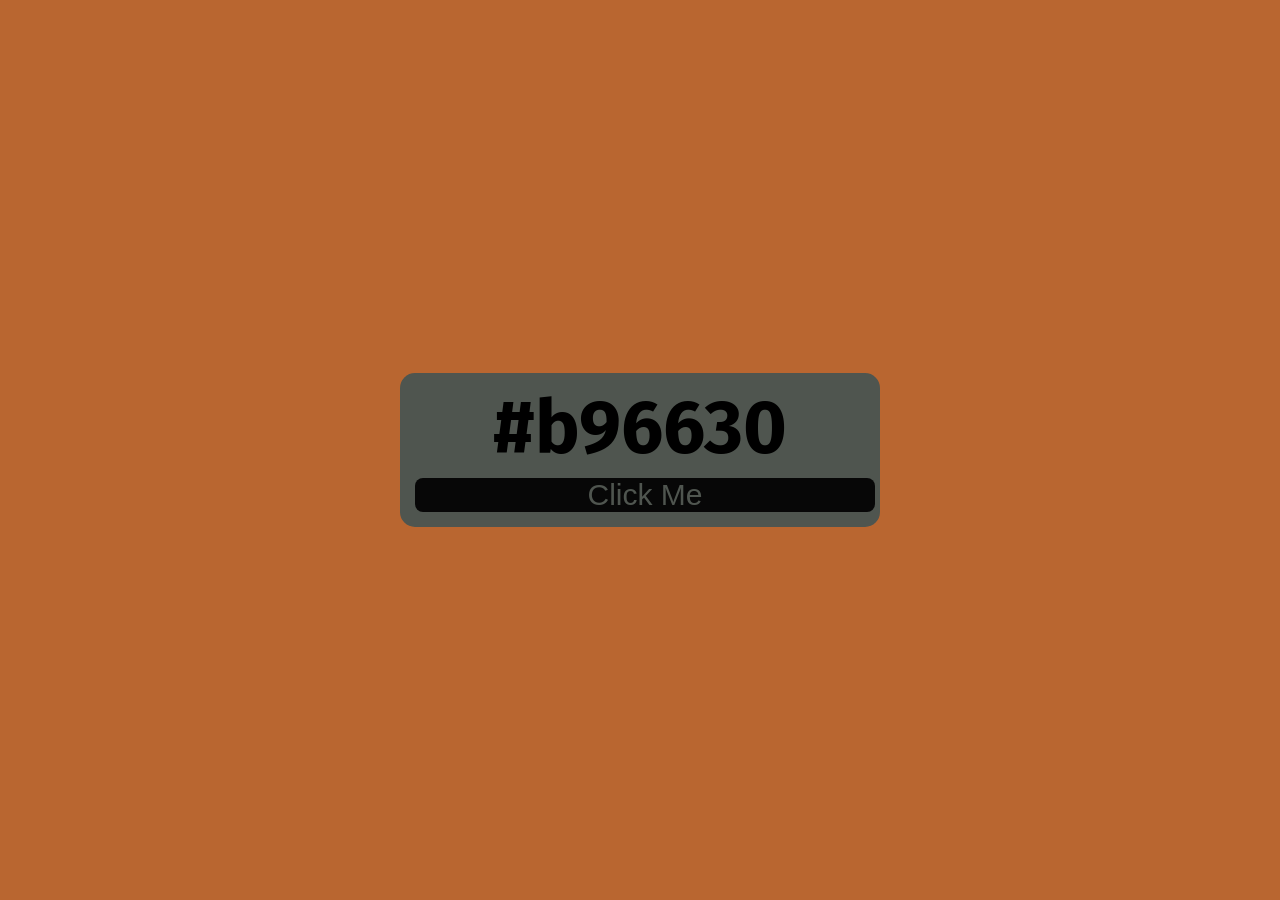
<file: index.html>
<!DOCTYPE html>
<html lang="en">
<head>
    <meta charset="UTF-8">
    <meta name="viewport" content="width=device-width, initial-scale=1.0">
    <title>Random Colour Generation</title>
    <link rel="stylesheet" href="custom.css">
</head>
<body>
    <div class="main">
        <div class="container">
            <h2 id="color-code">#fff</h2>
            <button id="btn">Click Me</button>
        </div>
    </div>
    <script src="random.js"></script>
</body>
</html>
</file>
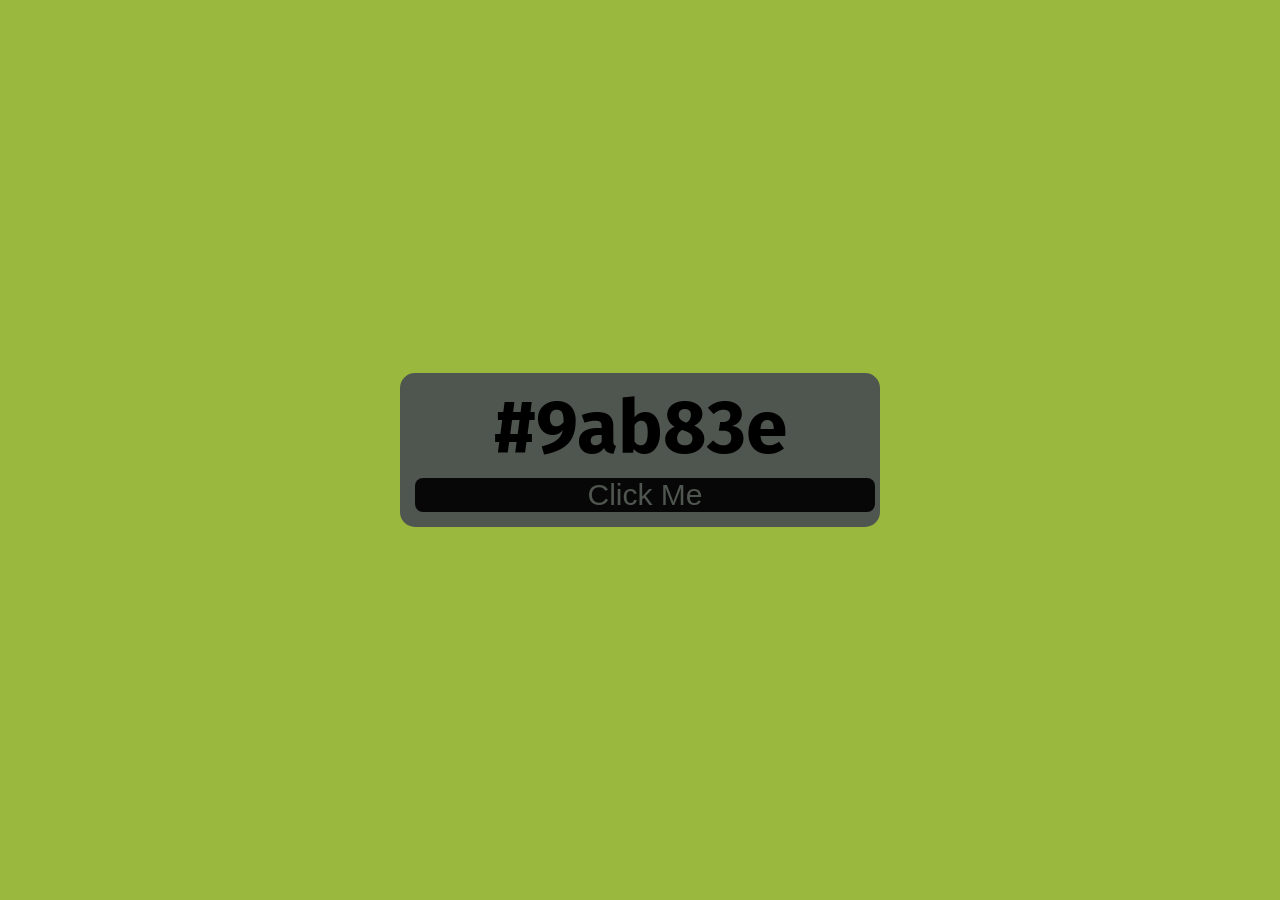
<file: html/index.html/index.html>
<!DOCTYPE html>
<html lang="en">
<head>
    <meta charset="UTF-8">
    <meta name="viewport" content="width=device-width, initial-scale=1.0">
    <title>Random Colour Generation</title>
    <link rel="stylesheet" href="/css/custom.css">
</head>
<body>
    <div class="main">
        <div class="container">
            <h2 id="color-code">#fff</h2>
            <button id="btn">Click Me</button>
        </div>
    </div>
    <script src="/js/random.js"></script>
</body>
</html>
</file>
<file: custom.css>
@import url('https://fonts.googleapis.com/css2?family=Fira+Sans:wght@100&display=swap');

*{
    padding: 0;
    margin: 0;
    box-sizing: border-box;
}
body{
    transition: 1s;
}
.main{
    width: 100%;
    height: 100vh;
    display: flex;
    justify-content: center;
    align-items: center;

}
.container{
    width: 30rem;
    padding: 10px;
    border-radius: 15px;
    text-align: center;
    background-color: rgb(79, 85, 79);
    font-family: 'Fira Sans', sans-serif;
    font-size: 50px;
}

button{

    margin: 5px;
    font-size: 30px;
    display: block;
    width: 100%;
    background-color: rgb(7, 7, 7);
    color: rgb(79, 85, 79);
    border: none;
    border-radius: 8px;
}
</file>
<file: css/custom.css>
@import url('https://fonts.googleapis.com/css2?family=Fira+Sans:wght@100&display=swap');

*{
    padding: 0;
    margin: 0;
    box-sizing: border-box;
}
body{
    transition: 1s;
}
.main{
    width: 100%;
    height: 100vh;
    display: flex;
    justify-content: center;
    align-items: center;

}
.container{
    width: 30rem;
    padding: 10px;
    border-radius: 15px;
    text-align: center;
    background-color: rgb(79, 85, 79);
    font-family: 'Fira Sans', sans-serif;
    font-size: 50px;
}

button{

    margin: 5px;
    font-size: 30px;
    display: block;
    width: 100%;
    background-color: rgb(7, 7, 7);
    color: rgb(79, 85, 79);
    border: none;
    border-radius: 8px;
}
</file>
